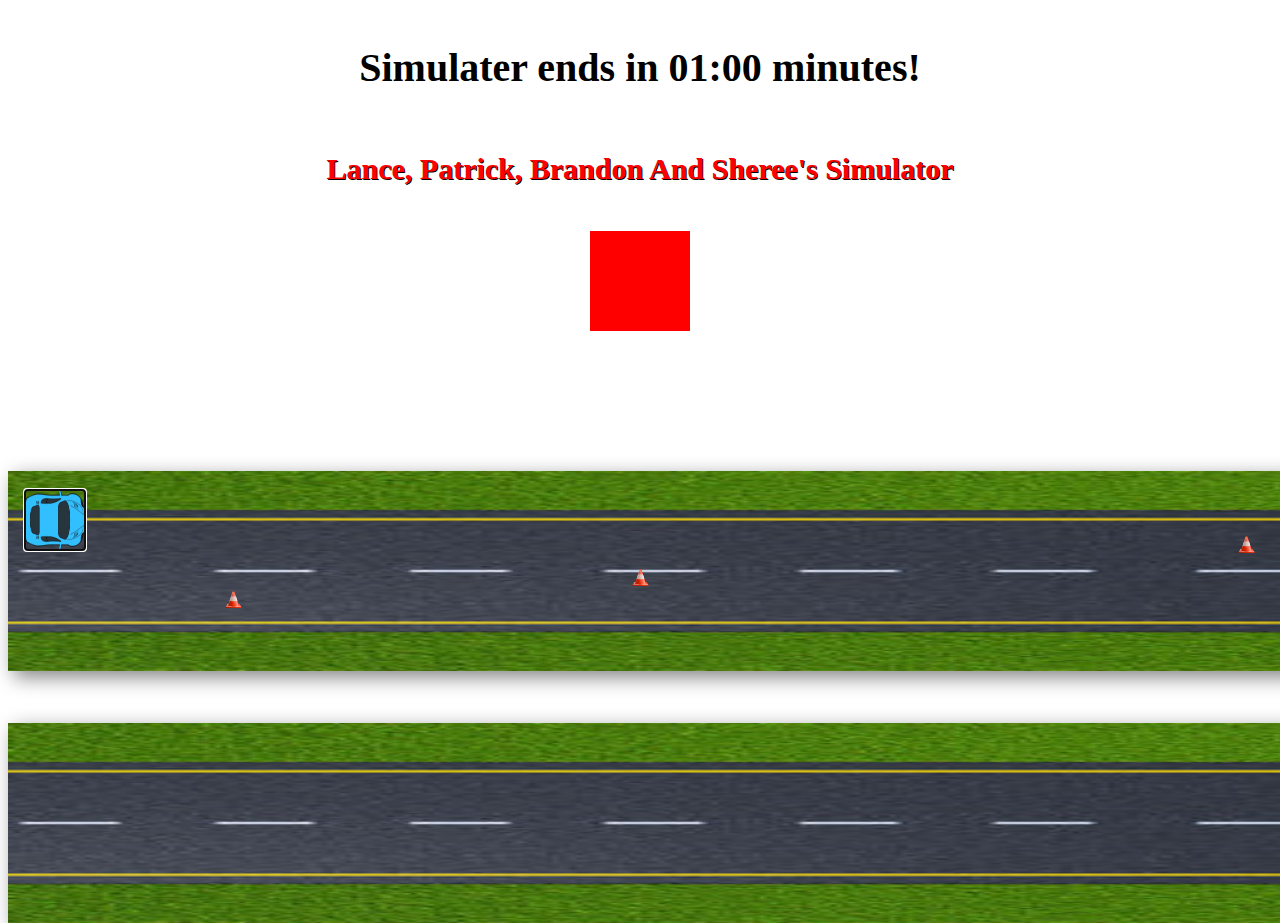
<file: drivingsim.html>
<!DOCTYPE html>
<html>
  <head>
    <metashttp-equiv="refresh"content=120>
    <meta charset="UTF-8">
    <title>Car Simulator</title>
    <meta name="viewport" content="width=device-width, initial-scale=1">
    <link rel="stylesheet" type="text/css" href="drivingsim.css">
<style>
p {
  text-align: center;
  font-size: 65px;
  margin-top:0px;
}
</style>
<script src="https://d3js.org/d3.v5.min.js"></script>
<script src="jquery-3.3.1.min.js"></script>
<script src="jquery-ui.min.js"></script>
<script src="http://d3js.org/d3.v3.js"></script>
<script src="drivingsim.js"></script>
<script>
// Set the date we're counting down to

$(function() {
  carsimulator.listen(function(carX, carY) {
    $("#hero").css("left", carX);
    $("#hero").css("top", carY);
  });
});




$(document).ready(function(){
  $("#hero").attr("tabindex",-1).focus();
  $("#hero").on('keydown', function(event){
      switch(event.which){
          case 37:
              $('#hero').stop().animate({
                  left: '-=35'
              }); //left arrow key
              break;
          case 38:
              $('#hero').stop().animate({
                          top: '-=20'
              }); //up arrow key
              break;
          case 39:
              $('#hero').stop().animate({
                  left: '+=35'
              }); //right arrow key
              break;
          case 40:
              $('#hero').stop().animate({
                  top: '+=20'
              }); //bottom arrow key
              break;

      }
  });
});
</script>
</head>
<body>


</br></br><div id=sim>Simulater ends in <span id="time">01:00</span> minutes!</div>

<p id="demo"></p>

<h1> Lance, Patrick, Brandon And Sheree's Simulator </h1>
<div class="container">
  <div class="box rotate"></div>
</div>

<div class="image"></div>​
<img src="cone.png" id="parkingCone" alt="parking cone" align="center">
<img src="cone.png" id="parkingCone2" alt="parking cone2" align="left">
<img src="cone.png" id="parkingCone3" alt="parking cone3" align="right">
<div class="image"></div>​
<img src="car.png" id ="hero" alt="hero">
<div>
  <script>
  $(function() {
    //Lance
    var body = $(document.body);
    var button = $("<button>");
    body.append(button);
    button.append("Reset");
    button.button();
    $("button").click(function() {
      var carX = 100;
      var carY = 500;
    });


  });
  </script>
</div>

</body>
</html>
</file>
<file: drivingsim.css>
h1 {
  text-align: center;
  color: red;
  text-shadow: 1px 1px black;
  font-weight: 900;
  font-size: 30px;
  line-height: 25px;

}




.box {
  margin: 50px auto;
  background: red;
  width: 100px;
  height: 100px;
}
.box:hover {
  transform: rotate(360deg);
  background: green;
  border-radius: 50%;
}
.rotate {
  transition: all 0.5s ease-in-out;
}
.rotate:hover {
  transition: all 1s ease-in-out;
}


#parkingCone {
  width: 17px;
  height: 17px;
  transform: rotate(360deg);
  display: block;
  margin-left: auto;
  margin-right: auto;
  position: relative; top: -30px;

}

#parkingCone2 {
  width: 17px;
  height: 17px;
  transform: rotate(360deg);
  display: block;
  margin-left: 17px;
  margin-right: 17px;
  position: relative; top: -25px;
  left: 200px;
}

#parkingCone3 {
  width: 17px;
  height: 17px;
  transform: rotate(360deg);
  display: block;
  margin-left: 17px;
  margin-right: 17px;
  position: relative; top: -80px;

}

.image { position: relative; top: +90px; }

div.image {
   content:url(road.jpg);
   width: 1680px;
   height: 200px;
   filter: contrast(200%) brightness(150%);
   filter: drop-shadow(6px 6px 10px gray);


}

#sim{
  text-align: center;
  font-weight: 900;
  font-size: 40px;
}


img{
	max-width: 100%;
}

img[src*="car.png"]{
  width: 60px;
	height: 60px;
  position: absolute;
	top: 490px;
	left: 25px;

}
</file>
